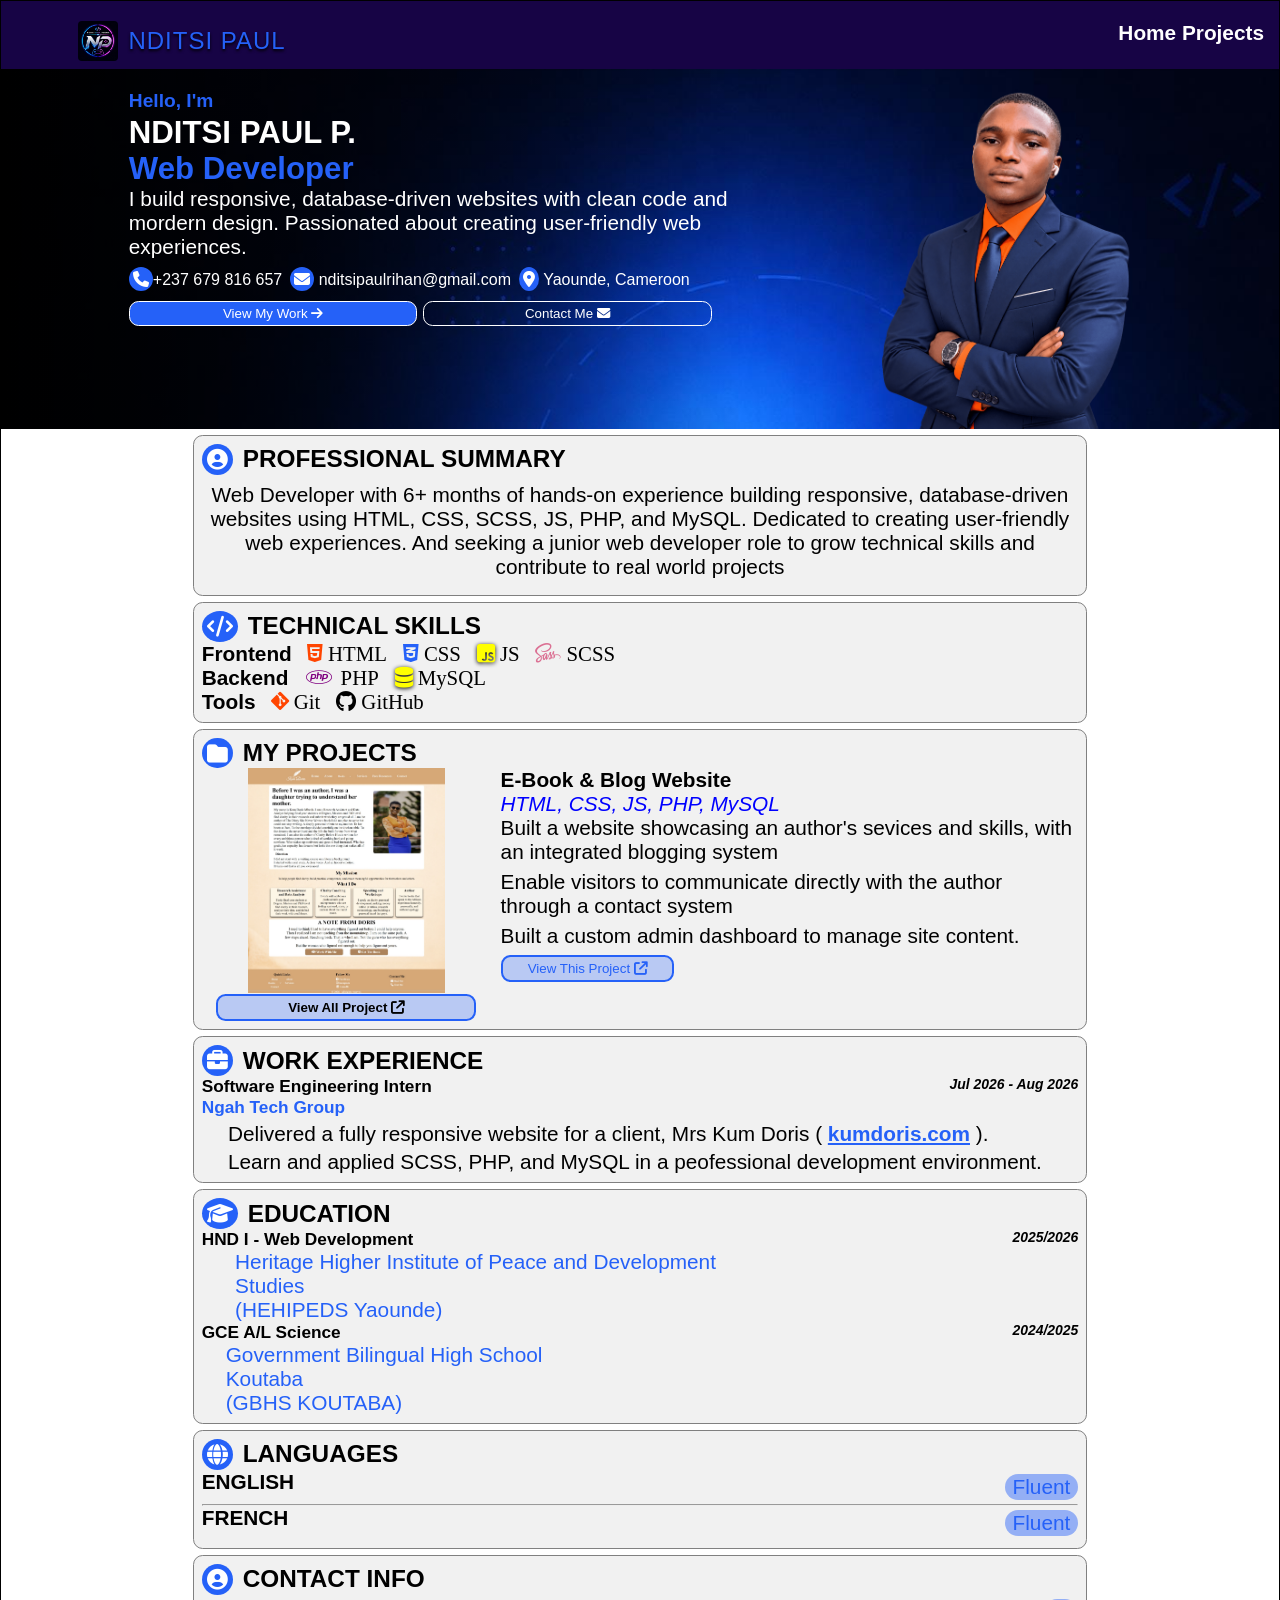
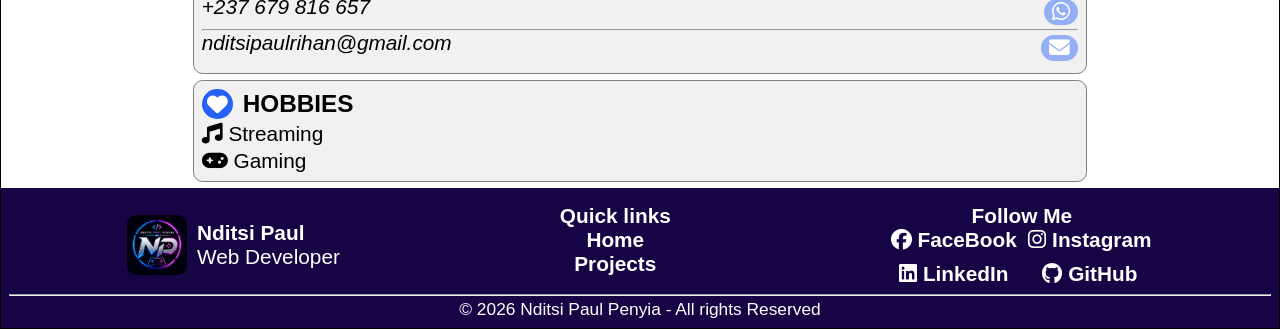
<file: index.html>
<!DOCTYPE html>
<html lang="en">
<head>
  <meta charset="UTF-8">
  <meta name="viewport" content="width=device-width, initial-scale=1.0">
  <link rel="shortcut icon" href="./assets/img/fav-icon.jpg" type="image/x-icon">
  <link rel="stylesheet" href="https://cdnjs.cloudflare.com/ajax/libs/font-awesome/6.5.1/css/all.min.css">
  <link rel="stylesheet" href="assets/css/style.css">
  <title>Nditsi Paul</title>
</head>
<body>
  
  <div class="container">

    <header style="position: sticky; top: 0;">
      <span id="logo"><img loading="lazy" src="./assets/img/logo.jpg" alt="logo"> NDITSI PAUL</span>
      <nav class="nav">
        <a href="index.html" class="a">Home</a>
        <a href="projects.html" class="a">Projects</a>
        <!-- <a href=""><button style="background: #2561f8;">Downoad CV <i class="fa-solid fa-download"></i></button></a> -->
      </nav>
      <i class="fa-solid fa-bars" id="bars"></i>
    </header>

    <section id="hero">
      <div id="intro">
        
        <h1><span id="hi">Hello, I'm</span><br>
          NDITSI PAUL P. <br>
          <span>Web Developer</span></h1>
        
        <p>I build responsive, database-driven websites with clean code and mordern design. Passionated about creating user-friendly web experiences.</p>
        <div class="info">
          <div><i class="fa-solid fa-phone"></i>+237 679 816 657</div>
          <div><i class="fa-solid fa-envelope"></i> nditsipaulrihan@gmail.com</div>
          <div><i class="fa-solid fa-location-dot"></i> Yaounde, Cameroon</div>
        </div>
        <div>
          <a href="#projects"><button style="background: #2561f8;">View My Work <i class="fa-solid fa-arrow-right"></i></button></a>
          <a href="#contact"><button>Contact Me <i class="fa-solid fa-envelope"></i></button></a>
        </div>
      </div>
      <div class="img">
      </div>
    </section>


    <main>
      <section id="summary">
        <div class="title">
          <i class="fa-solid fa-circle-user"></i>
          <h3>PROFESSIONAL SUMMARY</h3>
        </div>
        <p>Web Developer with 6+ months of hands-on experience building responsive, database-driven websites using HTML, CSS, SCSS, JS, PHP, and MySQL. Dedicated to creating user-friendly web experiences. And seeking a junior web developer role to grow technical skills and contribute to real world projects</p>
      </section>


      <section id="skills">
        <div class="title">
          <i class="fa-solid fa-code"></i>
          <h3>TECHNICAL SKILLS</h3></div>
          <div class="skill">
            <b>Frontend</b>
            <div>
              <span><i class="fa-brands fa-html5" id="html"></i> HTML</span>
              <span><i class="fa-brands fa-css3-alt" id="css"></i> CSS</span>
              <span><i class="fa-brands fa-square-js" id="js"></i> JS</span>
              <span><i class="fa-brands fa-sass" id="sass"></i> SCSS</span>
            </div>
          </div>

          <div class="skill">
            <b>Backend</b>
            <div>
              <span><i class="fa-brands fa-php" id="php"></i> PHP</span>
              <span><i class="fa-solid fa-database" id="db"></i> MySQL</span>
            </div>
            
          </div>

          <div class="skill">
            <b>Tools</b>
            <div>
              <span><i class="fa-brands fa-git-alt" id="git"></i> Git</span>
              <span><i class="fa-brands fa-github"></i> GitHub</span>
            </div>
          </div>
      </section>

      <section id="projects">
        <div class="title">
          <i class="fa-solid fa-folder"></i>
          <h3>MY PROJECTS</h3>
        </div>
        <div class="project">
          <div class="p-img">
            <div class="p-pic"></div>
          <a href="projects.html"><button style="color: black; font-weight: 700;">View All Project <i class="fa-solid fa-arrow-up-right-from-square"></i></button></a>
          </div>
          <div class="p-info">
            <h4>E-Book & Blog Website</h4>
            <span><em>HTML, CSS, JS, PHP, MySQL</em></span>
            <ul>
              <li>Built a website showcasing an author's sevices and skills, with an integrated blogging system</li>
              <li>Enable visitors to communicate directly with the author through a contact system</li>
              <li>Built a custom admin dashboard to manage site content.</li>
              <li><a href="https://kumdoris.com" target="_blank" rel="noopener noreferrer"><button>View This Project <i class="fa-solid fa-arrow-up-right-from-square"></i></button></a></li>
            </ul>
          </div>
        </div>
      </section>

      <section id="work">
        <div class="title">
          <i class="fa-solid fa-briefcase"></i>
          <h3>WORK EXPERIENCE</h3>
        </div>
        <div class="t-stat">
          <h5>Software Engineering Intern <br>
          <span style="color: #2561f8;">Ngah Tech Group</span></h5>

          <h6><em>Jul 2026 - Aug 2026</em></h6>
        </div>
        <div class="stat">
          <ul>
            <li>Delivered a fully responsive website for a client, Mrs Kum Doris ( <a href="https://kumdoris.com" style="color: #2561f8; text-decoration: underline;" target="_blank" rel="noopener noreferrer">kumdoris.com</a> ).</li>
            <li>Learn and applied SCSS, PHP, and MySQL in a peofessional development environment.</li>
          </ul>
        </div>
      </section>

      <section id="edu">
        <div class="title">
          <i class="fa-solid fa-graduation-cap"></i>
          <h3>EDUCATION</h3>
        </div>
        
        <div class="lvl">
          <div><h5>HND I - Web Development</h5>
            <p style="color: #2561f8;">
              Heritage Higher Institute of Peace and Development Studies <br>
              (HEHIPEDS Yaounde)
            </p>
          </div>
          <div><h6><em>2025/2026</em></h6></div>
        </div>

        <div class="lvl">
          <div><h5>GCE A/L Science</h5>
            <p style="color: #2561f8;">
              Government Bilingual High School Koutaba <br>
              (GBHS KOUTABA)
            </p>
          </div>
          <div><h6><em>2024/2025</em></h6></div>
        </div>
      </section>

      <section id="lan">
        <div class="title">
          <i class="fa-solid fa-globe"></i>
          <h3>LANGUAGES</h3>
        </div>
        <div class="lan">
          <b>ENGLISH</b> <span>Fluent</span>
        </div><hr>
        <div class="lan">
          <b>FRENCH</b> <span>Fluent</span>
        </div>
      </section>

      <section id="contact">
        <div class="title">
          <i class="fa-solid fa-circle-user"></i>
          <h3>CONTACT INFO</h3>
        </div>
        <div class="lan">
          <i style="color: black;">+237 679 816 657</i> <span><a href="https://wa.me/237679816657" target="_blank" rel="noopener noreferrer"><i class="fa-brands fa-whatsapp"></i></a></span>
        </div><hr>
        <div class="lan">
          <i style="color: black;">nditsipaulrihan@gmail.com</i> <span><a href="mailto:nditsipaulrihan@gmail.com" target="_blank" rel="noopener noreferrer"><i class="fa-solid fa-envelope"></i></a></span>
        </div>
      </section>

      <section id="hub">
        <div class="title">
          <i class="fa-solid fa-heart"></i>
          <h3>HOBBIES</h3>
        </div>
          <p><i class="fa-solid fa-music"></i> Streaming</p>
          <p><i class="fa-solid fa-gamepad"></i> Gaming</p>
      </section>

    </main>

    <footer>
      <div class="foot">
        <div class="f-img">
          <img loading="lazy" src="./assets/img/logo.jpg" height="60" style="border-radius: .6rem;" alt="">
          <div>
            <h4>Nditsi Paul</h4>
            <span>Web Developer</span>
          </div>
        </div>
      <div>
        <h4>Quick links</h4>
        <ul>
          <li><a href="index.html" class="a">Home</a></li>
          <li><a href="projects.html" class="a">Projects</a></li>
        </ul>
      </div>
      <div>
        <h4>Follow Me</h4>
        <ul class="links">
          <li><a href="https://www.facebook.com/guyzingmosquito" target="_blank" rel="noopener noreferrer" class="a"><i class="fa-brands fa-facebook"></i> FaceBook</a></li>
          <li><a href="https://www.instagram.com/_nditsi" target="_blank" rel="noopener noreferrer" class="a"><i class="fa-brands fa-instagram"></i> Instagram</a></li>
          <li><a href="https://www.linkedin.com/in/nditsi-paul-penyia-290993422" target="_blank" rel="noopener noreferrer" class="a"> <i class="fa-brands fa-linkedin"></i> LinkedIn</a></li>
          <li><a href="https://github.com/nditsi-paul" target="_blank" rel="noopener noreferrer" class="a"> <i class="fa-brands fa-github"></i> GitHub</a></li>
        </ul>
      </div>
      </div>
      <hr>
      <small>&copy; 2026 Nditsi Paul Penyia - All rights Reserved</small>
    </footer>

  </div>

  <script src="assets/js/main.js"></script>
</body>
</html>
</file>
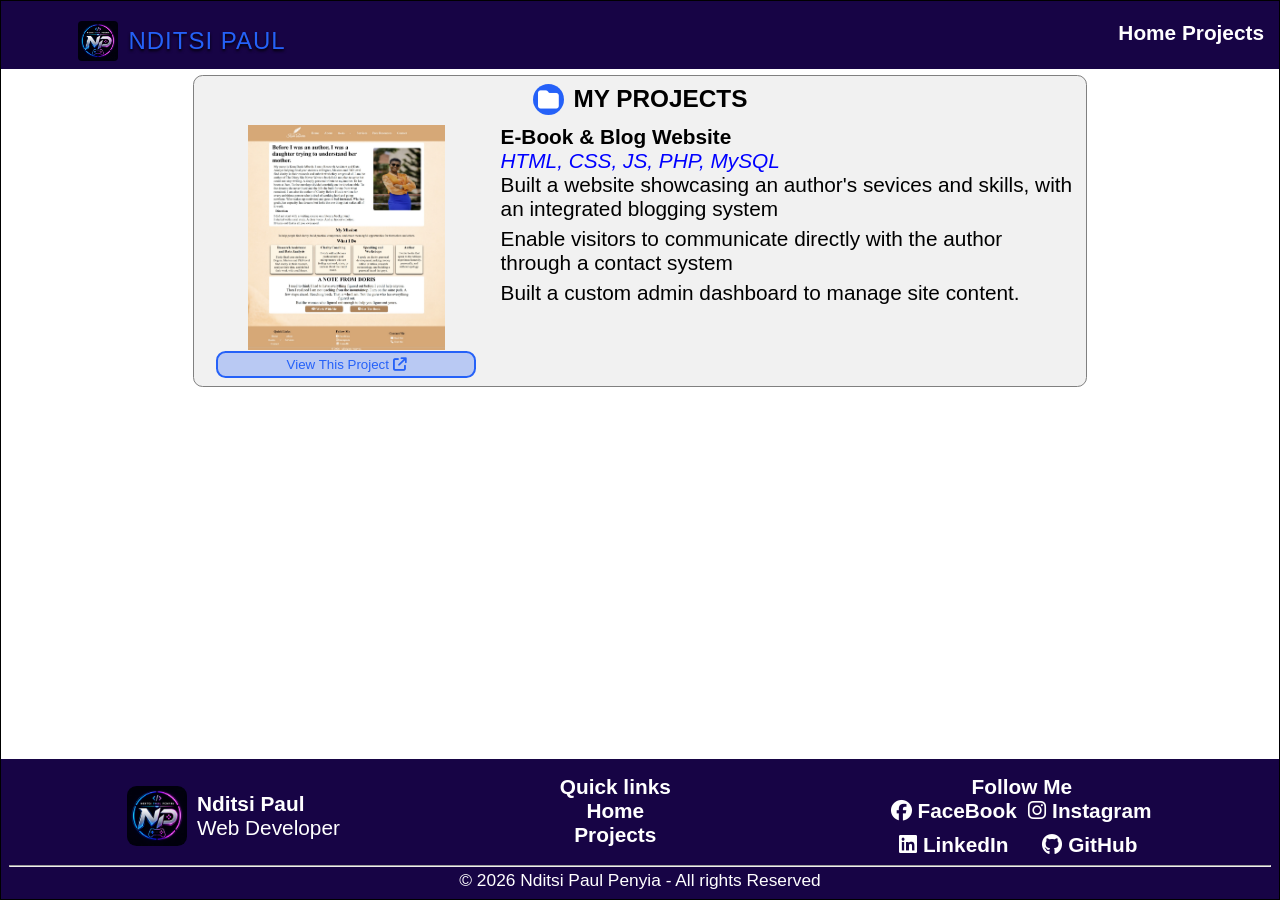
<file: projects.html>
<!DOCTYPE html>
<html lang="en">
<head>
  <meta charset="UTF-8">
  <meta name="viewport" content="width=device-width, initial-scale=1.0">
  <link rel="shortcut icon" href="./assets/img/fav-icon.jpg" type="image/x-icon">
  <link rel="stylesheet" href="https://cdnjs.cloudflare.com/ajax/libs/font-awesome/6.5.1/css/all.min.css">
  <link rel="stylesheet" href="assets/css/style.css">
  <title>Nditsi Paul</title>
</head>
<body>
  
  <div class="container">
    <header style="position: sticky; top: 0;">
      <span id="logo"><img loading="lazy" src="./assets/img/logo.jpg" alt="logo"> NDITSI PAUL</span>
      <nav class="nav">
        <a href="index.html" class="a">Home</a>
        <a href="projects.html" class="a">Projects</a>
        <!-- <a href=""><button style="background: #2561f8;">Downoad CV <i class="fa-solid fa-download"></i></button></a> -->
      </nav>
      <i class="fa-solid fa-bars" id="bars"></i>
    </header>
<main>
  <section id="projects">
        <div class="title" style="justify-content: center; margin-bottom: 10px;">
          <i class="fa-solid fa-folder"></i>
          <h3>MY PROJECTS</h3>
        </div>
        <div class="project">
          <div class="p-img">
            <div class="p-pic"></div>
          <a href="https://kumdoris.com" target="_blank" rel="noopener noreferrer"><button >View This Project <i class="fa-solid fa-arrow-up-right-from-square"></i></button></a>
          </div>
          <div class="p-info">
            <h4>E-Book & Blog Website</h4>
            <span><em>HTML, CSS, JS, PHP, MySQL</em></span>
            <ul>
              <li>Built a website showcasing an author's sevices and skills, with an integrated blogging system</li>
              <li>Enable visitors to communicate directly with the author through a contact system</li>
              <li>Built a custom admin dashboard to manage site content.</li>
            </ul>
          </div>
        </div>
      </section>


</main>

    <footer>
      <div class="foot">
        <div class="f-img">
          <img loading="lazy" src="./assets/img/logo.jpg" height="60" style="border-radius: .6rem;" alt="">
          <div>
            <h4>Nditsi Paul</h4>
            <span>Web Developer</span>
          </div>
        </div>
      <div>
        <h4>Quick links</h4>
        <ul>
          <li><a href="index.html" class="a">Home</a></li>
          <li><a href="projects.html" class="a">Projects</a></li>
        </ul>
      </div>
      <div>
        <h4>Follow Me</h4>
        <ul class="links">
          <li><a href="https://www.facebook.com/guyzingmosquito" target="_blank" rel="noopener noreferrer" class="a"><i class="fa-brands fa-facebook"></i> FaceBook</a></li>
          <li><a href="https://www.instagram.com/_nditsi" target="_blank" rel="noopener noreferrer" class="a"><i class="fa-brands fa-instagram"></i> Instagram</a></li>
          <li><a href="https://www.linkedin.com/in/nditsi-paul-penyia-290993422" target="_blank" rel="noopener noreferrer" class="a"> <i class="fa-brands fa-linkedin"></i> LinkedIn</a></li>
          <li><a href="https://github.com/nditsi-paul" target="_blank" rel="noopener noreferrer" class="a"> <i class="fa-brands fa-github"></i> GitHub</a></li>
        </ul>
      </div>
      </div>
      <hr>
      <small>&copy; 2026 Nditsi Paul Penyia - All rights Reserved</small>
    </footer>

  </div>

  <script src="assets/js/main.js"></script>
</body>
</html>
</file>
<file: assets/css/style.css>
*{
  margin: 0;
  padding: 0;
  box-sizing: border-box;
  font-family: 'Segoe UI', Tahoma, Geneva, Verdana, sans-serif;
}

html,body{
  scroll-behavior: smooth;
}
body{
  font-size: 1.3rem;
}

/* Applying max-width to page */

.container{
  width: 100%;
  max-width: 1280px;
  margin: 0 auto;
  border: 1px solid black;
  min-height: 100vh;
  display: flex;
  flex-direction: column;
}

button{
  padding: 4px 8px;
  border: 1px solid white;
  border-radius: .6rem;
  background: transparent;
  color: white;
  transition: ease .3s;
}
button:hover{
  transform: scale(0.95);
}

a, a:active, a:visited{
  color: white;
  font-weight: 600;
  text-decoration: none;
}

header .a:hover, footer .a:hover{
  padding: 0 auto;
  border-radius: .6rem;
  margin: 4px 0;
  width: 100%;
  background: white;
  color: rgb(23, 4, 69);
}

/* styling header */

header{
  background: rgb(23, 4, 69);
  color: white;
  width: 100%;
  padding: 20px 15px 8px 15px;
  display: flex;
  justify-content: space-between;
}

#bars{
  display: none;
  /* color: #2561f8; */
}

#logo img{
  height: 40px;
  border-radius: 10%;
  margin-right: 10px;
}

#logo{
  align-items: center;
  text-align: center;
  justify-content: center;
  text-shadow: 0 2px 3px black;
  display: flex;
  margin-left: 5%;
  font-size: 1.5rem;
  font-family: Impact, Haettenschweiler, 'Arial Narrow Bold', sans-serif;
  letter-spacing: 1px;
  color: #2561f8;
}

/* styling hero section */

#hero{
  background: url(../img/bac.jpg);
  background-repeat: no-repeat;
  background-attachment: fixed;
  background-position: top;
  background-size: cover;
  width: 100%;
  display: flex;
  flex: 1;
  justify-content: space-between;
  color: white;
}

#intro{
  /* background: rgba(0, 0, 0, .3); */
  padding: 10px;
  background: linear-gradient(to left, rgba(0, 0, 0, .01), black);
  width: 100%;
  padding-left: 10%;
}

#hero span{
  color: #2561f8;
}

#hi{
  font-size: 1.2rem;
}

.info{
  display: flex;
  flex: 1;
  gap: 8px;
  font-size: 1rem;
  flex-wrap: wrap;
}

.info i{
  background: #2561f8;
  padding: 4px;
  border-radius: 50%;
  margin: 8px auto;
}

#intro button{
    width: 48%;
  }

#hero .img{
  width: 80%;
  background: url(../img/pic.png);
  height: 340px;
  margin-top: 20px;
  background-position: center;
  background-repeat: no-repeat;
  background-size: contain;
  background-position: top;
  background-attachment: scroll;
}

/* main */
main{
  margin: 0 15%;
  flex: 1;
}
main section{
  border: 1px solid gray;
  margin: 6px auto;
  padding: 8px;
  border-radius: .6rem;
  width: 100%;
  background: rgba(128, 128, 128, 0.114);
}

.title{
  display: flex;
  align-items: center;
  gap: 10px;
}

.title i{
  color: white;
  background: #2561f8;
  padding: 5px;
  /* height: 30px;
  width: 30px; */
  text-align: center;
  justify-content: center;
  border-radius: 50%;
}

#summary p{
  margin: 8px auto;
  text-align: center;
}

.skill{
  display: flex;
  gap: 15px;
}

#skills span{
  font-family: 'Times New Roman', Times, serif;
}
#html, #git{
  color: orangered;
}
#css{
  color: #2561f8;
}
#js, #db{
  color: yellow;
  text-shadow: 0 1px 4px black;
}
#sass{
  color: palevioletred;
}
#php{
  color: purple;
  /* background: purple; */
  padding: 0 3px;
  border-radius: 45%;
}
.skill span{
  margin-right: 10px;
}

section ul{
  list-style-type: none;
  text-align: left;
}

#projects li{
  margin-bottom: 6px;
}

#projects span{
  color: blue;
  font-family: 'Times New Roman', Times, serif;
}

.p-img button{
  color: #2561f8;
  border: 2px solid #2561f8;
  background: #2561f846;
  width: 90%;
  margin: 0 5%;
}

.project{
  display: grid;
  gap: 10px;
  grid-template-columns: 1fr 2fr;
}

.project .p-img{
  display: flex;
  flex-direction: column;
  justify-content: space-between;
}

.project div{
  width: 100%;
}



.p-pic{
  width: 100%;
  background: url(../img/p1.jpeg);
  height: 225px;
  background-position: center;
  background-repeat: no-repeat;
  background-size: contain;
  background-position: top;
  background-attachment: scroll;
  margin: auto 0;
}

.p-info button{
  color: #2561f8;
  border: 2px solid #2561f8;
  background: #2561f846;
  width: 30%;
}

.lan{
  display: flex;
  justify-content: space-between;
  /* align-items: center;
  text-align: center; */
  align-content: center;
}

.lan span{
  color: #2561f8;
  background: #2561f875;
  padding: 1px 8px;
  border-radius: 1rem;
  margin: 4px 0;
}

#hub p{
  margin-top: 3px;
}

.t-stat{
  display: flex;
  justify-content: space-between;
}

.stat li{
  padding-left: 3%;
  text-align: left;
  margin-top: 4px;
}

.lvl{
  display: flex;
  justify-content: space-between;
}
.lvl p{
  padding-left: 6%;
}

footer{
  background: rgb(23, 4, 69);
  color: white;
  text-align: center;
  padding: 8px;
  bottom: 0;
}

footer ul{
  list-style-type: none;
}

.foot{
  display: flex;
  justify-content: space-around;
  flex-wrap: wrap;
  padding: 8px;
}

.f-img{
  display: flex;
  gap: 10px;
  text-align: left;
  justify-content: center;
  align-items: center;
}

.links{
  display: grid;
  gap: 10px;
  grid-template-columns: 1fr 1fr;
}

/* responsiveness */
@media (max-width: 768px) {
  .foot > div{
    width: 50%;
  }

  #bars{
    display: block;
  }

  .nav{
    display: none;
  }

  .nav.active{
    position: absolute;
    background: rgb(23, 4, 69);
    display: flex;
    flex-direction: column;
    gap: 6px;
    padding-bottom: 8px;
    width: 100%;
    text-align: center;
    margin: 0;
    left: 0;
    top: 68px;
  }

  #logo{
    margin-left: 2%;
  }

  #hero{
    flex-direction: column;
  }
  #intro{
    width: 100%;
    background: linear-gradient(to top, rgba(0, 0, 0, .01), black);
    padding: 10px;
  }
  .info{
    /* flex-direction: column; */
    gap: 5px;
    flex-wrap: wrap;
    margin: 0;
  }

  

  #hero .img{
  width: 100%;
  }

  .skill{
  flex-direction: column;
  gap: 0px;
  margin-top: 4px;
}
  .project{
    grid-template-columns: 1fr;
  }
  
  .p-info,.p-info li{
    text-align: center;
  }

  .p-pic{
    height: 340px;
  }

  .p-info button{
  color: #2561f8;
  border: 2px solid #2561f8;
  background: #2561f846;
  width: 90%;
  margin: 0 5%;
}
}

@media (max-width: 480px) {
  /* body{
    letter-spacing: 1px;
  } */
  /* .foot{
    flex-direction: column-reverse;
  } */
  .foot > div{
    width: 100%;
    margin-top: 10px;
  }
  main{
    margin: 0 5%;
  }
  #intro{
    text-align: center;
  }
  .info{
    /* flex-direction: column; */
    gap: 10px;
    flex-wrap: wrap;
    margin: 0;
    text-align: center;
    justify-content: center;
  }
}
@media (max-width: 320px) {
  main{
    margin: 0 2%;
  }
}
</file>
